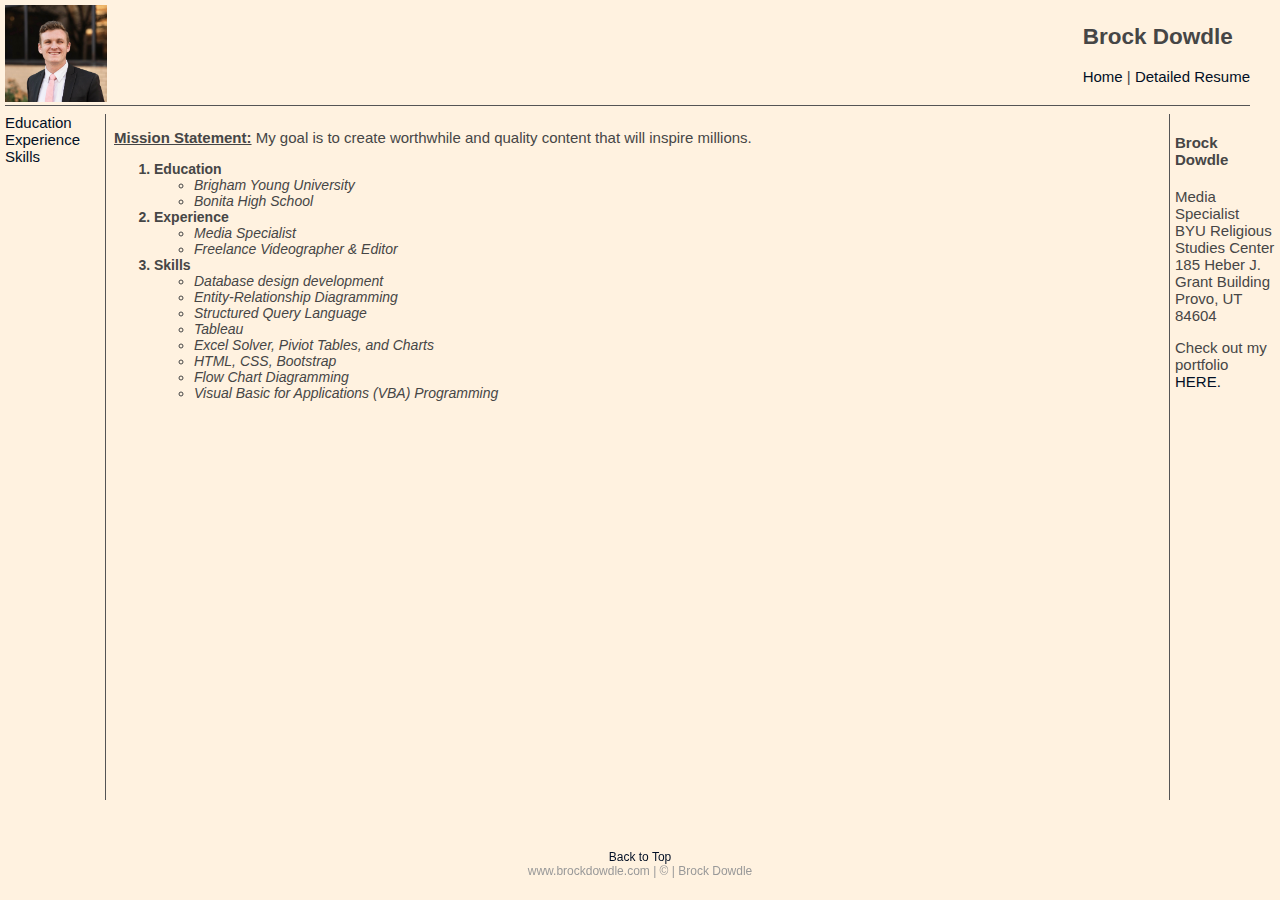
<file: html/fromscratchpage.html>
<!DOCTYPE html>
<html lang="en">
<head>
    <meta charset="UTF-8">
    <meta http-equiv="X-UA-Compatible" content="IE=edge">
    <meta name="viewport" content="width=device-width, initial-scale=1.0">
    <title>From-scratch Page</title>
    <link rel="stylesheet" href="../css/styles2.css">
</head>
<body>
    <div class="common header">
        <img src="../assets/img/Brock_Dowdle_headshot.jpeg" height="97" alt="Headshot of Brock Dowdle">
        <span class="subheader"> 
            <h2 class="text-white mt-0">Brock Dowdle</h2>
            <a href="../index.html" id="top">Home</a> |
            <a href="#">Detailed Resume</a>
        </span> 
    </div>

    <div class="common leftmenu">
        <a href="#edu">Education</a><br>
        <a href="#exp">Experience</a><br>
        <a href="#ski">Skills</a><br>
    </div>

    <div class="common rightmenu">
        <p class="justify">
        <h4>Brock Dowdle</h4>
       Media Specialist <br>
       BYU Religious Studies Center <br>
       185 Heber J. Grant Building <br>
       Provo, UT 84604
       <p>
        Check out my portfolio <a href="https://dowdleb.wixsite.com/brockdowdle" target="_blank" title="Brock Dowdle's portfolio (Wix)">HERE.</a>
       </p>
   </div>

    <div class="common mainbody">
       <p class="justify"> <span class="bold underline">Mission Statement:</span> My goal is to create worthwhile and quality content that will inspire millions.</p>
        <ol>
            <li id="edu" class="resumeListHeading">Education
                <ul>
                    <li>Brigham Young University</li>
                    <li>Bonita High School</li>
                </ul>
            </li>

            <li id="exp" class="resumeListHeading">Experience
                <ul>
                    <li>Media Specialist</li>
                    <li>Freelance Videographer & Editor</li>
                </ul>
            </li>

            <li id="ski" class="resumeListHeading">Skills
                <ul>
                    <li>Database design development</li>
                    <li>Entity-Relationship Diagramming</li>
                    <li>Structured Query Language</li>
                    <li>Tableau</li>
                    <li>Excel Solver, Piviot Tables, and Charts</li>
                    <li>HTML, CSS, Bootstrap</li>
                    <li>Flow Chart Diagramming</li>
                    <li>Visual Basic for Applications (VBA) Programming</li>
                </ul>
                <br>
                <iframe width="500" height="282" src="https://www.youtube.com/embed/ofcNdiRISB8" title="YouTube video player" frameborder="0" allow="accelerometer; autoplay; clipboard-write; encrypted-media; gyroscope; picture-in-picture" allowfullscreen></iframe>
                <br><br>
                <div class='tableauPlaceholder' id='viz1670899384292' style='position: relative'><noscript><a href='#'><img alt='College Admissions                            Explore the distribution of SAT scores in different colleges                         ' src='https:&#47;&#47;public.tableau.com&#47;static&#47;images&#47;Br&#47;BrockWebsiteTableau&#47;College&#47;1_rss.png' style='border: none' /></a></noscript><object class='tableauViz'  style='display:none;'><param name='host_url' value='https%3A%2F%2Fpublic.tableau.com%2F' /> <param name='embed_code_version' value='3' /> <param name='site_root' value='' /><param name='name' value='BrockWebsiteTableau&#47;College' /><param name='tabs' value='no' /><param name='toolbar' value='yes' /><param name='static_image' value='https:&#47;&#47;public.tableau.com&#47;static&#47;images&#47;Br&#47;BrockWebsiteTableau&#47;College&#47;1.png' /> <param name='animate_transition' value='yes' /><param name='display_static_image' value='yes' /><param name='display_spinner' value='yes' /><param name='display_overlay' value='yes' /><param name='display_count' value='yes' /><param name='language' value='en-US' /><param name='filter' value='publish=yes' /></object></div>                <script type='text/javascript'>                    var divElement = document.getElementById('viz1670899384292');                    var vizElement = divElement.getElementsByTagName('object')[0];                    vizElement.style.width='100%';vizElement.style.height=(divElement.offsetWidth*0.75)+'px';                    var scriptElement = document.createElement('script');                    scriptElement.src = 'https://public.tableau.com/javascripts/api/viz_v1.js';                    vizElement.parentNode.insertBefore(scriptElement, vizElement);</script>
                <br><br><br><br>
            </li>
        </ol>
    </div>

    <a href="#top">Back to Top</a>
    
    <div class="common footer">
        <a href="#top">Back to Top</a>
        <br>
        www.brockdowdle.com | &copy; | Brock Dowdle
        <br>
    </div>     
</body>
</html>
</file>
<file: css/styles2.css>
body{font-family: Arial, Helvetica, sans-serif;
    font-size: 15px;
    color: rgb(70, 70, 70);
    background-color: rgb(255, 242, 224);}
li{font-size: 14px;
    font-style: italic;
    font-weight: normal;}
a{      color: rgb(2, 15, 37);
    text-decoration: none;}
a:hover {font-weight: bold;}
a:visited {color: rgb(71, 11, 222);}
.resumeListHeading {font-weight: bold;
                font-style: normal;}
.underline{text-decoration: underline;}
.bold{font-weight: bold;}
.justify{text-align: justify;}

.common{
    position: absolute;
}

.header{
    top: 5px;
    left: 5px;
    right: 30px;
    height: 100px;
    z-index: 2;
    border-bottom: solid 1px #555555;
}

.leftmenu{
    top: 114px;
    left: 5px;
    width: 100px;
    bottom: 100px;
    z-index: 1;
    border-right: solid 1px #555555;
}

.mainbody{
    top: 114px;
    left: 114px;
    right: 114px;
    bottom: 100px;
    padding-right: 5px;
}

.rightmenu{
    top: 114px;
    right: 5px;
    width: 100px;
    bottom: 100px;
    border-left: solid 1px #555555;
    padding-left: 5px;

}

.footer{
    bottom: 25px;
    left: 5px;
    right: 5px;
    height: 25px;
    font-size: 12px;
    color: #999999;
    text-align: center;
    padding-top: 15px;
    position: fixed;
}

.subheader{
    float: right;
}
</file>
